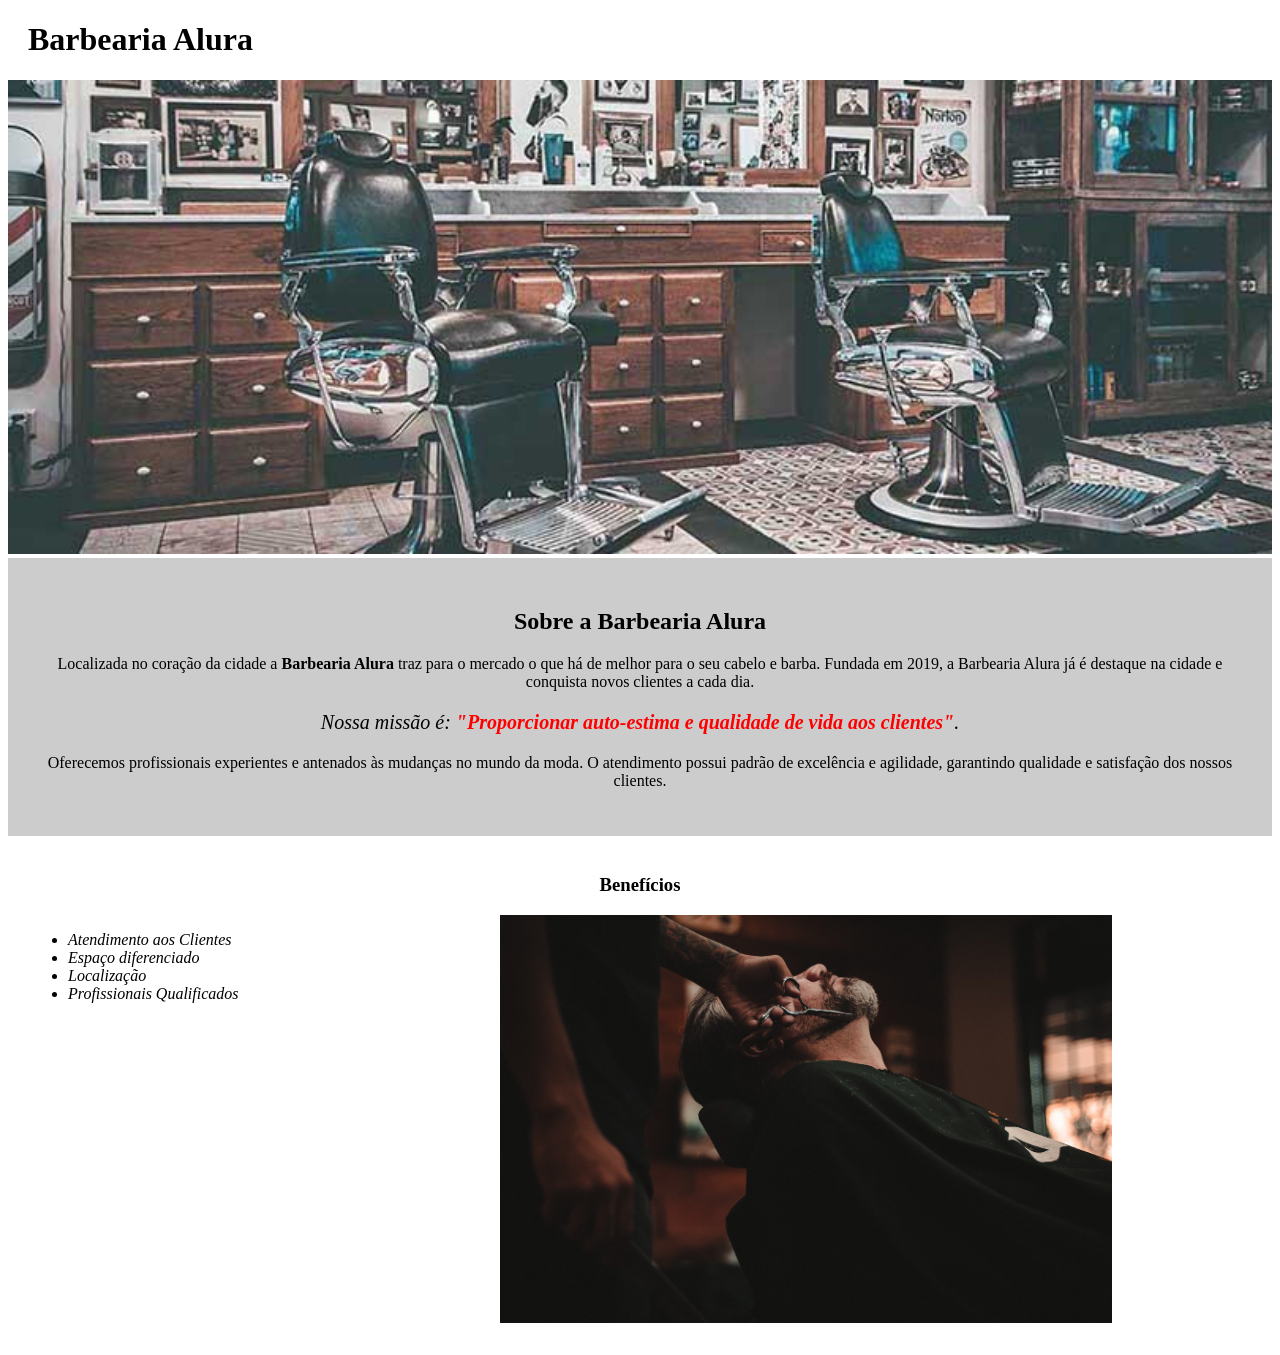
<file: 2B - projeto com os alunos/index.html>
<!DOCTYPE html>
<html lang="pt-br">
	<head>
		<meta charset="UTF-8">
		<title>Barbearia Alura</title>
		<link rel="stylesheet" href="style.css">
	</head>

	<body>
		<header>
			<h1 class="titulo-principal">Barbearia Alura</h1>
		</header>
		<img id="banner" src="banner.jpg">
		<div class="principal">
			<h2 class="titulo-centralizado">Sobre a Barbearia Alura</h2>
	 
			<p>Localizada no coração da cidade a <strong>Barbearia Alura</strong> traz para o mercado o que há de melhor para o seu cabelo e barba. Fundada em 2019, a Barbearia Alura já é destaque na cidade e conquista novos clientes a cada dia.</p>

			<p id="missao"><em>Nossa missão é: <strong>"Proporcionar auto-estima e qualidade de vida aos clientes"</strong>.</em></p>

			<p>Oferecemos profissionais experientes e antenados às mudanças no mundo da moda. O atendimento possui padrão de excelência e agilidade, garantindo qualidade e satisfação dos nossos clientes.</p>
		</div>

		<div class="beneficios">
			<h3 class="titulo-centralizado">Benefícios</h3>

			<ul>
				<li class="itens">Atendimento aos Clientes</li>
				<li class="itens">Espaço diferenciado</li>
				<li class="itens">Localização</li>
				<li class="itens">Profissionais Qualificados</li>
			</ul>

			<img src="beneficios.jpg" class="imagembeneficios">
		</div>
	</body>
</html>
</file>
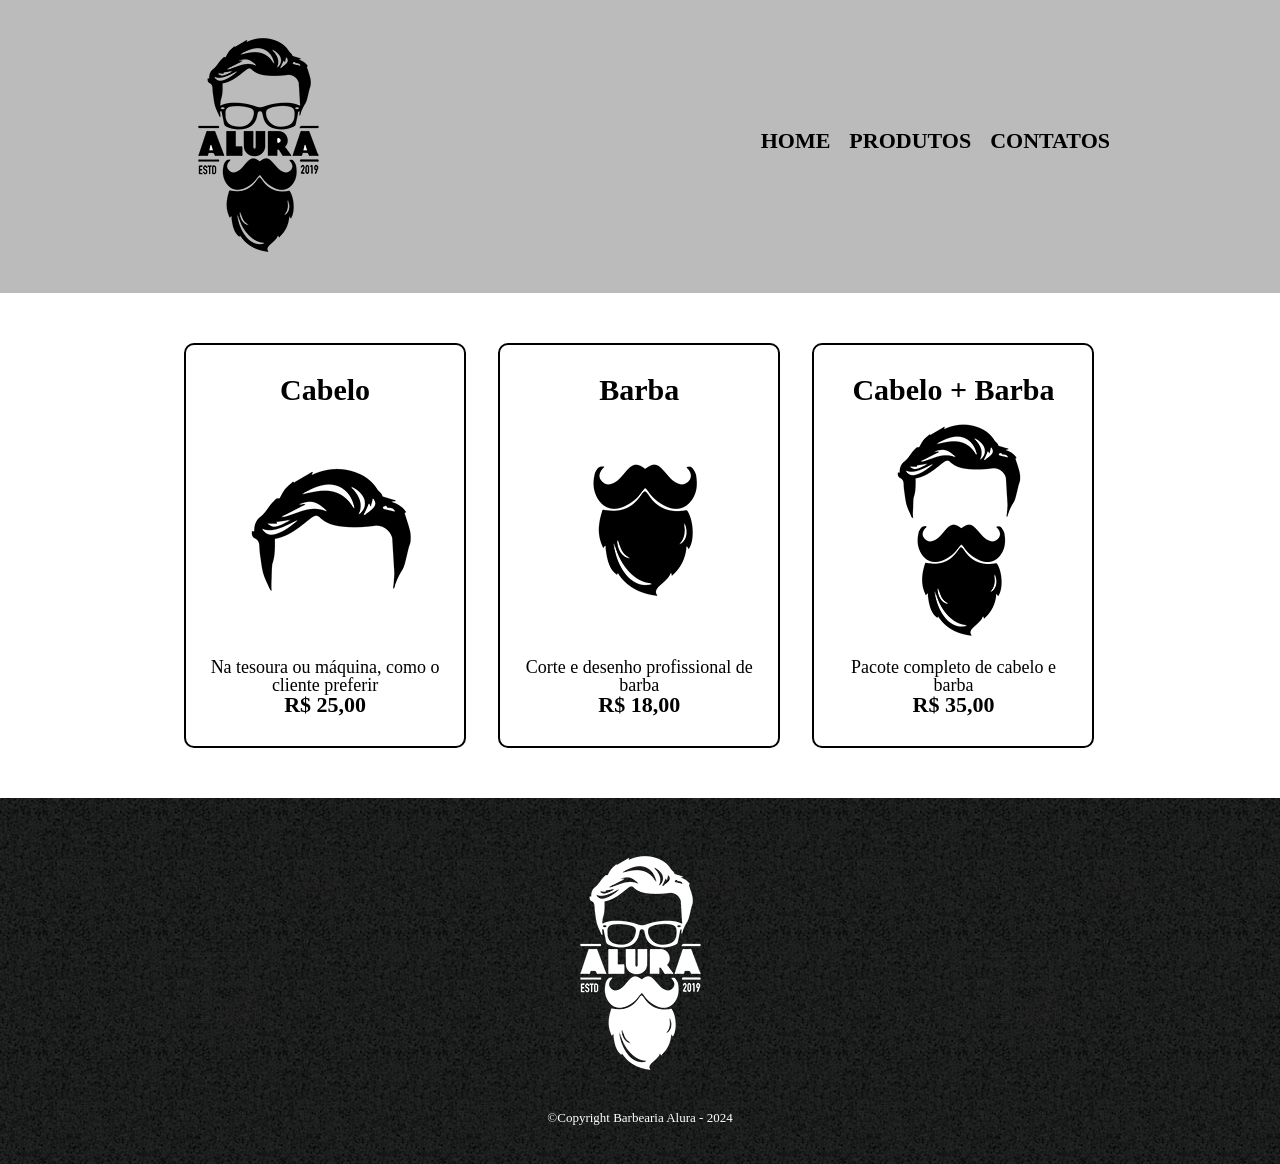
<file: 2B - projeto com os alunos/produtos.html>
<!DOCTYPE html>
<html lang="pt-br">
<head>
    <meta charset="UTF-8">
    <meta name="viewport" content="width=device-width, initial-scale=1.0">
    <title>Produtos - Barbearia alura</title>
    <link rel="stylesheet" href="reset.css">
    <link rel="stylesheet" href="produtos.css">
</head>
<body>
    <header>
       <div class="caixa">
            <h1><img src="logo.png"></h1>

            <nav>
               <ul>
                <li><a href="index.html"> Home</a></li>
                <li><a href="produtos.html">Produtos</a></li>
                <li><a href="">Contatos</a></li>
               </ul>
            </nav>
       </div>
    </header>
    <main>
        <ul class="produtos">
            <li>
                <h2>Cabelo</h2>
                <img src="cabelo.jpg" >
                <p class="produto-descricao">Na tesoura ou máquina, como o cliente preferir</p>
                <p class="produto-preco">R$ 25,00</p>
            </li>
            <li>
                <h2>Barba</h2>
                <img src="barba.jpg" >
                <p class="produto-descricao">Corte e desenho profissional de barba</p>
                <p class="produto-preco">R$ 18,00</p>
            </li>
            <li>
                <h2>Cabelo + Barba</h2>
                <img src="cabelo+barba.jpg" >
                <p class="produto-descricao">Pacote completo de cabelo e barba</p>
                <p class="produto-preco">R$ 35,00</p>
            </li>
        </ul>
    </main>
    
    <footer>
        <img src="logo-branco.png">
        <p class="copyright">&copy;Copyright Barbearia Alura - 2024</p>
    </footer>
</body>
</html>
</file>
<file: 2B - projeto com os alunos/style.css>
#banner {
	width:100%;
}

.principal{
	background: #CCCCCC;
	padding: 30px;
}

.titulo-principal {
	padding-left: 20px;
}

.titulo-centralizado {
	text-align: center
}

p {
	text-align: center;
}

#missao {
	font-size: 20px
}

em strong {
	color: #FF0000;
}

.itens {
	font-style: italic
}

.beneficios {
	background: #FFFFFF;
	padding: 20px;
}

ul {
	display: inline-block;
	vertical-align: top;
	width: 20%;
	margin-right: 15%;
}

.imagembeneficios {
	width: 50%;
}
</file>
<file: 2B - projeto com os alunos/produtos.css>
header {
    background: #BBBBBB;
    padding: 20px 0;
}

.caixa{
    position: relative;
    width: 940px;
    margin: 0 auto;
}

nav {
    position: absolute;
    top: 110px;
    right: 0;
}

nav li {
    display: inline;
    margin: 0 0 0 15px;
}

nav a{
    text-transform: uppercase;
    color: #000000;
    font-weight: bold;
    font-size: 22px;
    text-decoration: none;
}
nav a:hover{ /**/
    color: #c78c19;
    text-decoration: underline;
}
.produtos{
    width: 940px;
    margin: 0 auto;
    padding: 50px 0;
}
.produtos li{
    display: inline-block;
    text-align: center;
    width: 30%;
    vertical-align: top;
    margin: 0 1.5%;
    padding: 30px 20px;
    box-sizing: border-box;
    border: 2px solid #000000 ; 
    border-radius: 10px;
}

.produtos li:hover {
    border-color: #c78c19;
}

.produtos li:active{
    border-color: #088c19;
}

.produtos h2{
    font-size: 30px;
    font-weight: bold;
}

.produtos li:hover h2{
    font-size: 34px;
}
.produto-descricao{
    font-size: 18px;
}

.produto-preco{
    font-size: 22px;
    font-weight: bold;

}

footer{
    text-align: center;
    background: url(bg.jpg);
    padding: 40px 0;
}
.copyright {
    color: #FFFFFF;
    font-size: 13px;
    margin: 20px 0 0;
}
</file>
